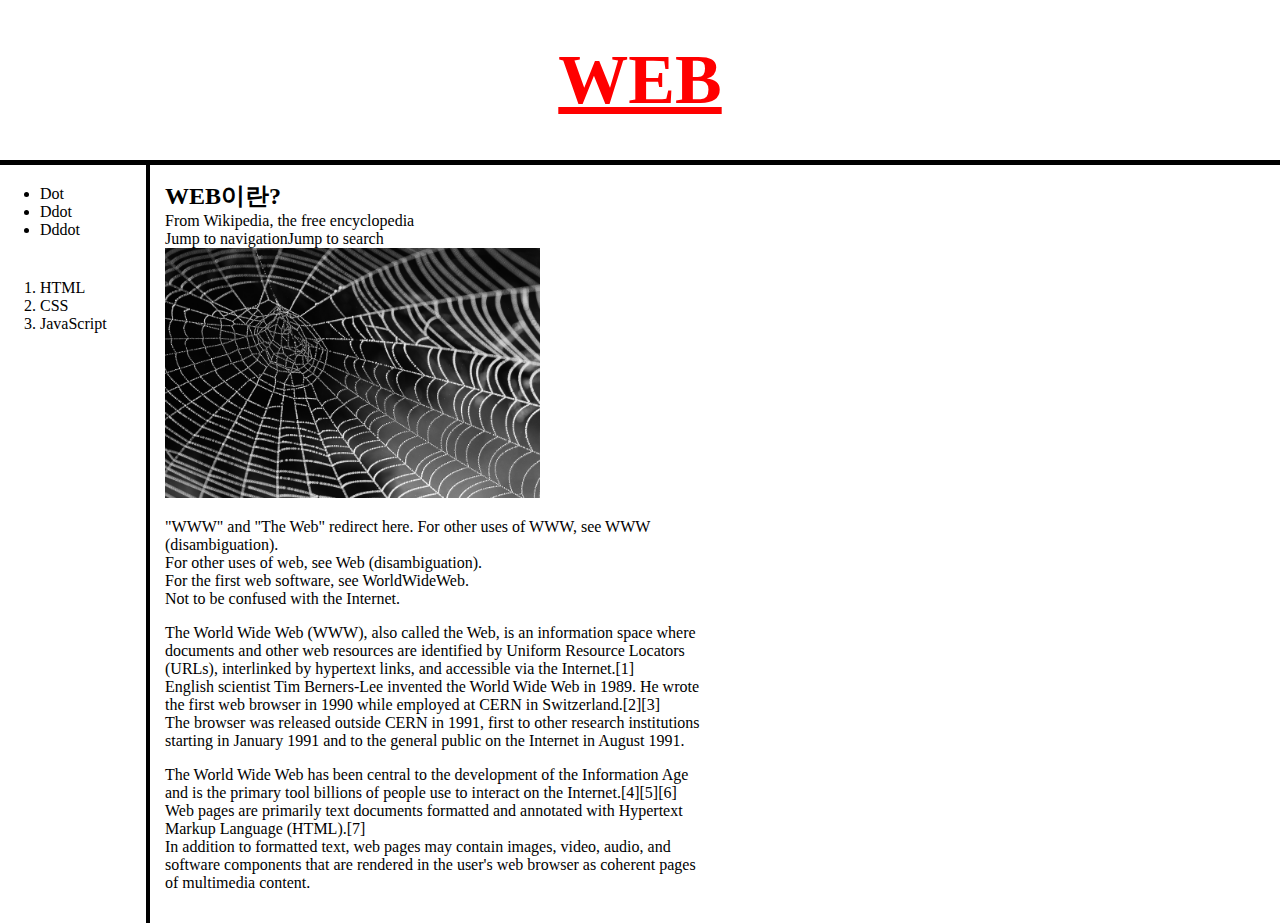
<file: index.html>
<!doctype html>
<html>
<head>
  <title>WEB1-index</title>
  <meta charset="utf-8">
  <style>
  body{
    margin: 0px;
  }
    a{
      color:black;
      text-decoration: none;
    }
    h1 {
      font-size: 70px;
      text-align: center;
      border-bottom: 5px black solid;
      margin: 0px;
      padding: 40px;
    }
    #article h2{
      margin:0px;
    }
    /*.saw{
      color:gray;
    }*/
    .strong{
      font-weight: bolder;
    }
    #active{
      color:Red;
      text-decoration: underline;
    }
    #grid ol, ul{
      width: 100px;
      margin: 0px;
      padding: 20px;
      padding-left: 40px;
    }

    #grid{
      display: grid;
      grid-template-columns: 150px 1fr 1fr;
    }
  #grid #article{
      padding: 15px;
      margin: 0px;
    }
    .border{
      border-right: 4px solid black;
    }
      /*.batch ol,ul,div{
      display:grid;
      grid-template-columns: 0px 0px 150px;
    }*/
  </style>
</head>
<body>
  <h1><a href="index.html" class="saw" id="active">WEB</font></a></h1>
<div id="grid">
  <div class="border">
  <ul>
    <li><a href="fakedot.html" class="saw">Dot</font></a></li>
    <li><a href="fakeddot.html" class="saw">Ddot</font></a></li>
    <li><a href="fakedddot.html" class="saw">Dddot</font></a></li>
  </ul>

  <ol>
    <li><a href="1.html" class="saw">HTML</font></a></li>
    <li><a href="2.html" class="saw">CSS</font></a></li>
    <li><a href="3.html" class="saw">JavaScript</font></a></li>
  </ol>
</div>
<!--
<h1><a href="index.html" style="color:red; text-decoration: underline">WEB</font></a></h1>

<ul>
  <li><a href="fakedot.html">Dot</font></a></li>
  <li><a href="fakeddot.html">Ddot</font></a></li>
  <li><a href="fakedddot.html">Dddot</font></a></li>
</ul>

<ol>
  <li><a href="1.html">HTML</font></a></li>
  <li><a href="2.html">CSS</font></a></li>
  <li><a href="3.html">JavaScript</font></a></li>
</ol>
-->

<!--
<ul>
  <li><a href="fakedot.html"><font color="red">Dot</font></a></li>
  <li><a href="fakeddot.html"><font color="red">Ddot</font></a></li>
  <li><a href="fakedddot.html"><font color="red">Dddot</font></a></li>
</ul>

<ol>
  <li><a href="1.html"><font color="red">HTML</font></a></li>
  <li><a href="2.html"><font color="red">CSS</font></a></li>
  <li><a href="3.html"><font color="red">JavaScript</font></a></li>
</ol>
-->
<div id="article">
<h2>WEB이란?</h2>
From Wikipedia, the free encyclopedia<br>
Jump to navigationJump to search<br>
<img src="WEB.jpg" width="70%">
<p>"WWW" and "The Web" redirect here. For other uses of WWW, see WWW (disambiguation).<br>
For other uses of web, see Web (disambiguation).<br>
For the first web software, see WorldWideWeb.<br>
Not to be confused with the Internet.</p>
<p>The World Wide Web (WWW), also called the Web, is an information space where documents and other web resources are identified by Uniform Resource Locators (URLs), interlinked by hypertext links, and accessible via the Internet.[1]<br>
English scientist Tim Berners-Lee invented the World Wide Web in 1989. He wrote the first web browser in 1990 while employed at CERN in Switzerland.[2][3]<br>
The browser was released outside CERN in 1991, first to other research institutions starting in January 1991 and to the general public on the Internet in August 1991.</p>
<p>The World Wide Web has been central to the development of the Information Age and is the primary tool billions of people use to interact on the Internet.[4][5][6]<br>
Web pages are primarily text documents formatted and annotated with Hypertext Markup Language (HTML).[7]<br>
In addition to formatted text, web pages may contain images, video, audio, and software components that are rendered in the user's web browser as coherent pages of multimedia content.</p>
</div>
</div>
</body>
</html>
</file>
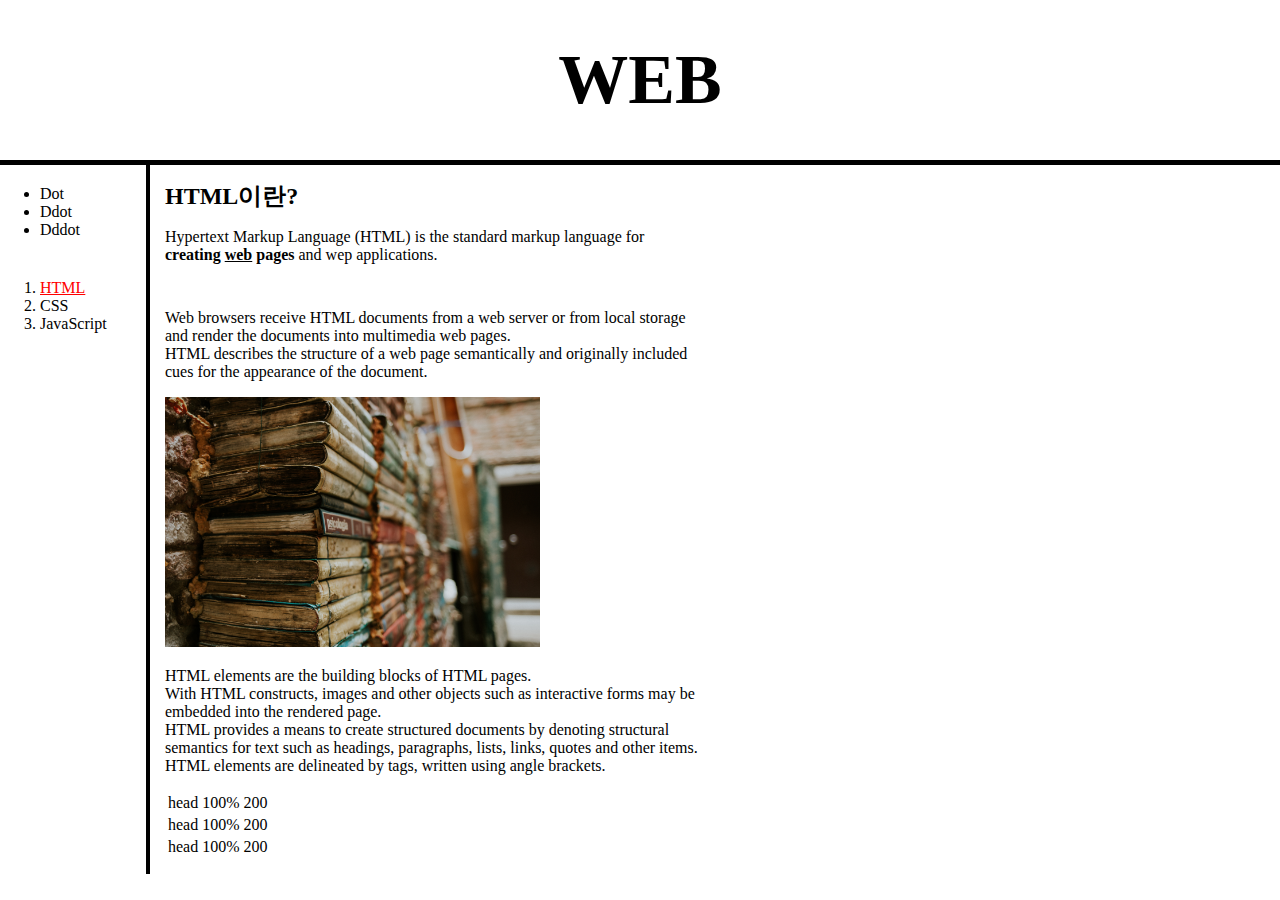
<file: 1.html>
<!doctype html>
<html>
<head>
  <title>WEB1-HTML</title>
  <meta charset="utf-8">
  <style>
  body{
    margin: 0px;
  }
  a{
    color:black;
    text-decoration: none;
  }
  h1 {
    font-size: 70px;
    text-align: center;
    border-bottom: 5px black solid;
    margin: 0px;
    padding: 40px;
  }
  #article h2{
    margin:0px;
  }
  /*.saw{
    color:gray;
  }*/
    /*
    .saw:visited{
      color:pink;
    } - visited를 이용하면 이미 방문했던 페이지에 대한 속성을 부여할 수 있다.
    */
    .strong{
      font-weight: bolder;
    }
    #active{
      color:Red;
      text-decoration: underline;
    }
    #grid ol, ul{
      width: 100px;
      margin: 0px;
      padding: 20px;
      padding-left: 40px;
    }
    #grid{
      display: grid;
      grid-template-columns: 150px 1fr 1fr;
    }
  #grid #article{
      padding: 15px;
      margin: 0px;
    }
    .border{
      border-right: 4px solid black;
    }
  </style>
  <!--id선택자 > class선택자 > tag선택자 순으로 코드 적용의 우선순위가 결정됨.-->
</head>
<body>
<h1><a href="index.html">WEB</a></h1>
<div id="grid">
  <div class="border">
<ul>
  <li><a href="fakedot.html" class="saw">Dot</a></li>
  <li><a href="fakeddot.html" class="saw">Ddot</a></li>
  <li><a href="fakedddot.html" class="saw">Dddot</a></li>
</ul>

<!--한줄의 코드에 class가 두번이상 쓰이고, 그 코드에 지정된 style태그 안에
    class선택자가 둘 다 쓰인 경우 가장 최근에 쓰인 class선택자가 우선순위를
    갖게 된다.
     ex) <li><a href="fakedot.html" class="a b">Dot</a></li>
         의 경우 class의 선언이 .a{color:red} .b{color:blue}의 순서로
         class에 속성을 부여하면 Dot라는 글자는 파란색(blue)으로 표시된다.
         b클래스가 더욱 최근에 선언되었기 때문.-->

<ol>
  <li><a href="1.html" class="saw" id="active">HTML</a></li>
  <li><a href="2.html" class= "saw">CSS</a></li>
  <li><a href="3.html" class="saw">JavaScript</a></li>
</ol>
</div>
<!-- CSS코드인 style속성을 이용하여 color을 red로 변경, text-decoration을 이용, underline설정
<ul>
  <li><a href="fakedot.html">Dot</a></li>
  <li><a href="fakeddot.html">Ddot</a></li>
  <li><a href="fakedddot.html">Dddot</a></li>
</ul>

<ol>
  <li><a href="1.html" style="color:red; text-decoration:underline">HTML</a></li>
  <li><a href="2.html">CSS</a></li>
  <li><a href="3.html">JavaScript</a></li>
</ol>
-->

<!--HTML코드인 font태그를 이용 color속성으로 각자 색을 변경.
<ul>
  <li><a href="fakedot.html"><font color="red">Dot</font></a></li>
  <li><a href="fakeddot.html"><font color="red">Ddot</font></a></li>
  <li><a href="fakedddot.html"><font color="red">Dddot</font></a></li>
</ul>

<ol>
  <li><a href="1.html"><font color="red">HTML</font></a></li>
  <li><a href="2.html"><font color="red">CSS</font></a></li>
  <li><a href="3.html"><font color="red">JavaScript</font></a></li>
</ol>
-->
<div id="article">
<h2>HTML이란?</h2>

<table>
  <tr>
    <td>head</td>
    <td>100%</td>
    <td>200</td>
  </tr>
  <tr>
    <td>head</td>
    <td>100%</td>
    <td>200</td>
  </tr>
  <tr>
    <td>head</td>
    <td>100%</td>
    <td>200</td>
  </tr>
</tabble>


<p><a href="https://www.w3.org/TR/html51" target="_blank" title="html51 specification">Hypertext Markup Language (HTML)</a> is the standard markup
language for <strong>creating <u>web</u> pages</strong> and wep applications.</p>
<p style="margin-top:45px;">Web browsers receive HTML documents from a web server or from local storage and
render the documents into multimedia web pages.<br> HTML describes the structure of
a web page semantically and originally included cues for the appearance of the
document.</p>
<img src="jfh.jpg" width="70%">
<p>HTML elements are the building blocks of HTML pages.<br>
With HTML constructs, images and other objects such as interactive forms may be
embedded into the rendered page.<br> HTML provides a means to create structured documents
by denoting structural semantics for text such as headings, paragraphs, lists,
links, quotes and other items.<br> HTML elements are delineated by tags, written
using angle brackets.</p>
</div>
</div>
</body>
</html>
</file>
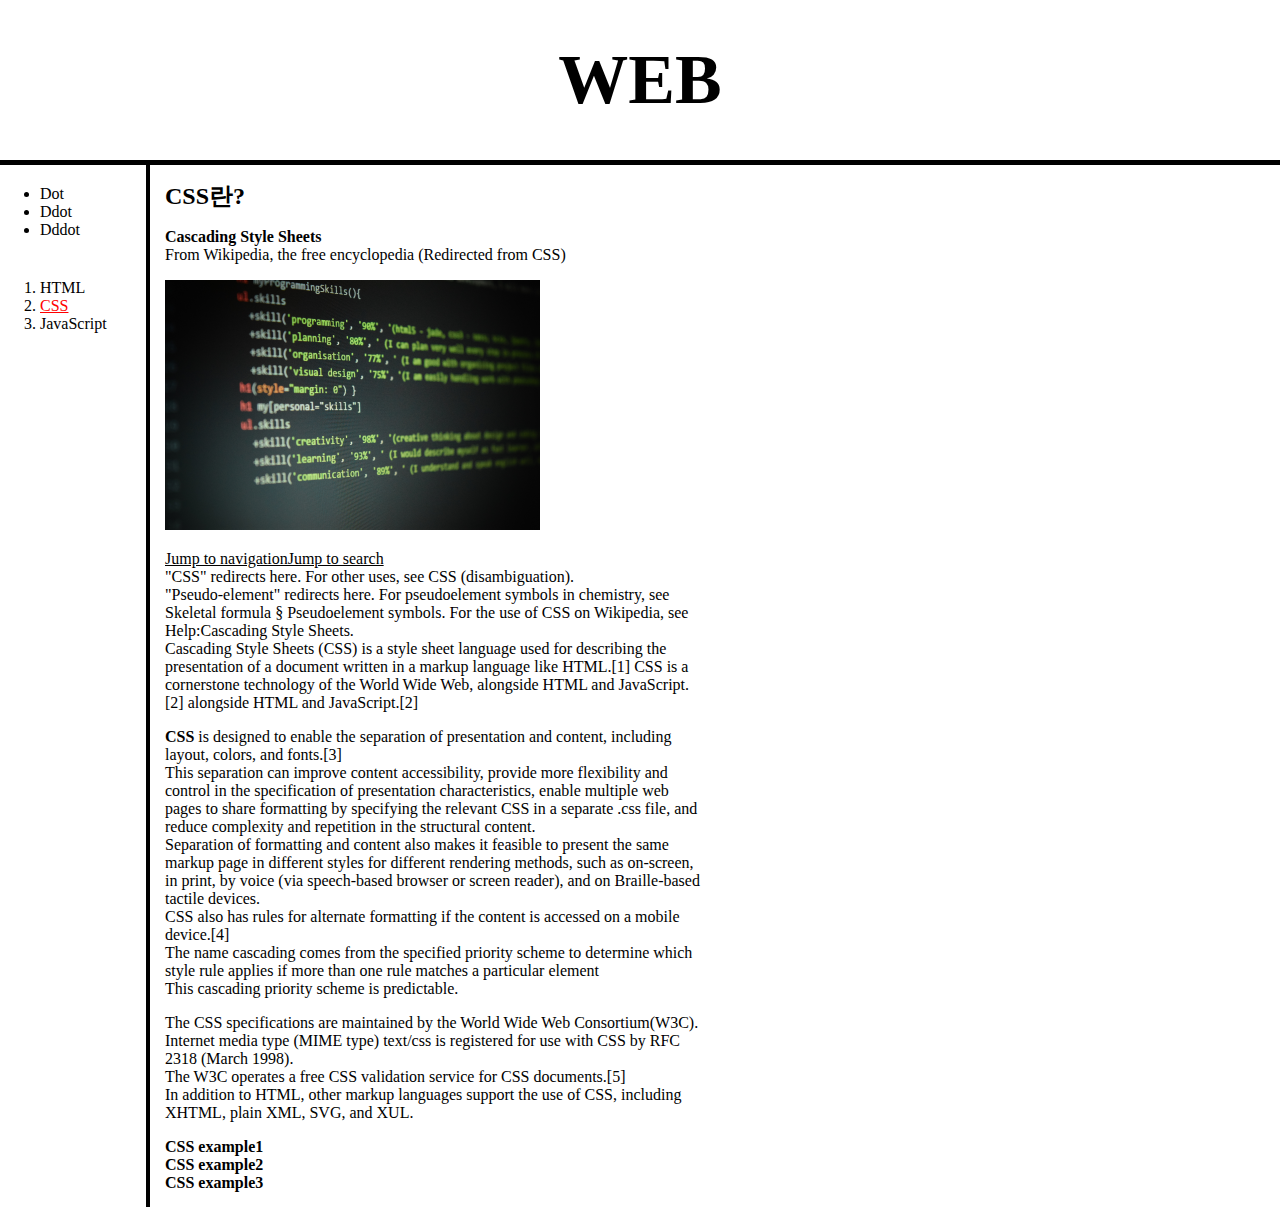
<file: 2.html>
<!doctype html>
<html>
<head>
  <title>WEB1-CSS</title>
  <meta charset="utf-8">
  <style>
  body{
    margin: 0px;
  }
    a{
      color:black;
      text-decoration: none;
    }
    h1 {
      font-size: 70px;
      text-align: center;
      border-bottom: 5px black solid;
      margin: 0px;
      padding: 40px;
    }
    #article h2{
      margin:0px;
    }
    /*.saw{
      color:gray;
    }*/
    .strong{
      font-weight: bolder;
    }
    #active{
      color:Red;
      text-decoration: underline;
    }
    #grid ol, ul{
      width: 100px;
      margin: 0px;
      padding: 20px;
      padding-left: 40px;
    }

    #grid{
      display: grid;
      grid-template-columns: 150px 1fr 1fr;
    }
  #grid #article{
      padding: 15px;
      margin: 0px;
    }
    .border{
      border-right: 4px solid black;
    }
      /*.batch ol,ul,div{
      display:grid;
      grid-template-columns: 0px 0px 150px;
    }*/
  </style>
</head>
<body>
<h1><a href="index.html">WEB</a></h1>
<div id="grid">
  <div class="border">
  <ul>
    <li><a href="fakedot.html" class="saw">Dot</a></li>
    <li><a href="fakeddot.html" class="saw">Ddot</a></li>
    <li><a href="fakedddot.html" class="saw">Dddot</a></li>
  </ul>

  <ol>
    <li><a href="1.html" class="saw">HTML</a></li>
    <li><a href="2.html" class= "saw" id="active">CSS</a></li>
    <li><a href="3.html" class="saw">JavaScript</a></li>
  </ol>
  </div>
<!--
<ul>
  <li><a href="fakedot.html">Dot</a></li>
  <li><a href="fakeddot.html">Ddot</a></li>
  <li><a href="fakedddot.html">Dddot</a></li>
</ul>

<ol>
  <li><a href="1.html">HTML</a></li>
  <li><a href="2.html" style="color:red; text-decoration:underline">CSS</a></li>
  <li><a href="3.html">JavaScript</a></li>
</ol>
-->

<!--
<ul>
  <li><a href="fakedot.html"><font color="red">Dot</font></a></li>
  <li><a href="fakeddot.html"><font color="red">Ddot</font></a></li>
  <li><a href="fakedddot.html"><font color="red">Dddot</font></a></li>
</ul>

<ol>
  <li><a href="1.html"><font color="red">HTML</font></a></li>
  <li><a href="2.html"><font color="red">CSS</font></a></li>
  <li><a href="3.html"><font color="red">JavaScript</font></a></li>
</ol>
-->
  <div id="article">
    <h2>CSS란?</h2>
    <p><strong>Cascading Style Sheets</strong><br>
    From Wikipedia, the free encyclopedia
    (Redirected from CSS)<br></p>
    <img src="CSS.jpg" width="70%">
    <p><u>Jump to navigationJump to search</u><br>
    "CSS" redirects here. For other uses, see CSS (disambiguation).<br>
    "Pseudo-element" redirects here. For pseudoelement symbols in chemistry, see Skeletal formula § Pseudoelement symbols.
    For the use of CSS on Wikipedia, see Help:Cascading Style Sheets.<br>
    Cascading Style Sheets (CSS) is a style sheet language used for describing the presentation of a document written in a markup language like HTML.[1] CSS is a cornerstone technology of the World Wide Web, alongside HTML and JavaScript.[2]
    alongside HTML and JavaScript.[2]<br></p>
    <p><strong>CSS</strong> is designed to enable the separation of presentation and content, including layout, colors, and fonts.[3]<br> This separation can improve content accessibility, provide more flexibility and control in the specification of presentation characteristics, enable multiple web pages to share formatting by specifying the relevant CSS in a separate .css file, and reduce complexity and repetition in the structural content.<br>
    Separation of formatting and content also makes it feasible to present the same markup page in different styles for different rendering methods, such as on-screen, in print, by voice (via speech-based browser or screen reader),
    and on Braille-based tactile devices.<br> CSS also has rules for alternate formatting if the content is accessed on a mobile device.[4]<br>
    The name cascading comes from the specified priority scheme to determine which style rule applies if more than one rule matches a particular element<br>
    This cascading priority scheme is predictable.<br></p>
    <p>The CSS specifications are maintained by the World Wide Web Consortium(W3C).<br>
    Internet media type (MIME type) text/css is registered for use with CSS by RFC 2318 (March 1998).<br>
    The W3C operates a free CSS validation service for CSS documents.[5]<br>
    In addition to HTML, other markup languages support the use of CSS, including XHTML, plain XML, SVG, and XUL.</p>
    <a href="box.html" target="_blank" class="strong">CSS example1</a><br>
    <a href="box2.html" target="_blank" class="strong">CSS example2</a><br>
    <a href="grid.html" target="_blank" class="strong">CSS example3</a>
  </div>
</div>
</file>
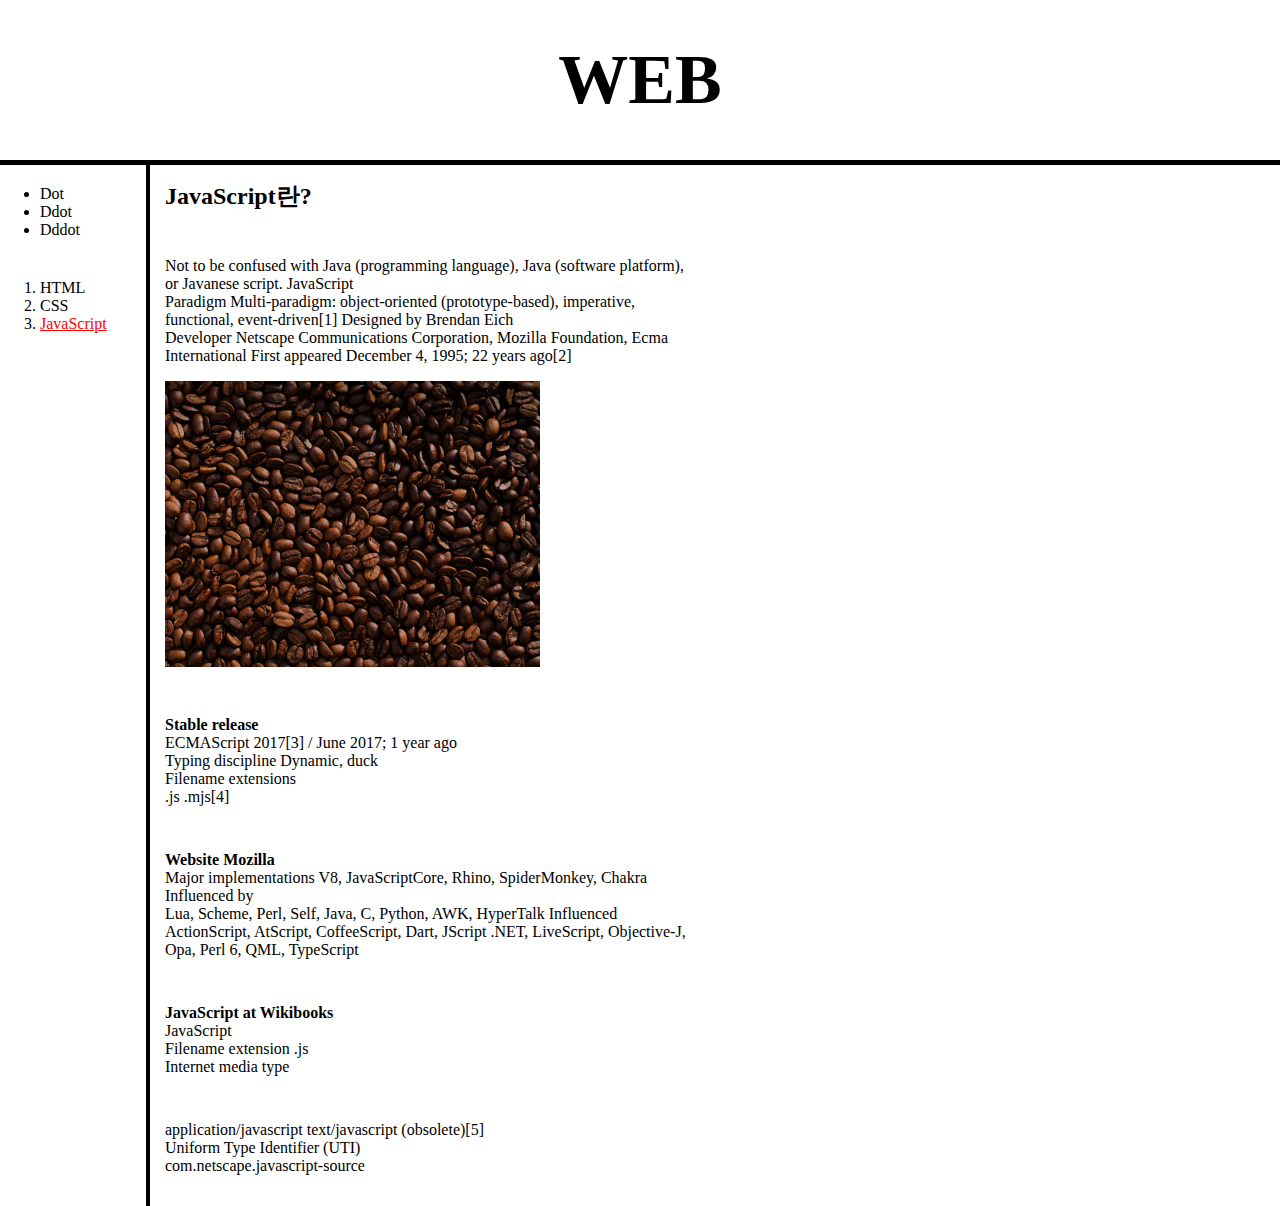
<file: 3.html>
<!doctype html>
<html>
<head>
  <title>WEB1-JavaScript</title>
  <meta charset="utf-8">
  <style>
  body{
    margin: 0px;
  }
    a{
      color:black;
      text-decoration: none;
    }
    h1 {
      font-size: 70px;
      text-align: center;
      border-bottom: 5px black solid;
      margin: 0px;
      padding: 40px;
    }
    #article h2{
      margin:0px;
    }
    /*.saw{
      color:gray;
    }*/
    .strong{
      font-weight: bolder;
    }
    #active{
      color:Red;
      text-decoration: underline;
    }
    #grid ol, ul{
      width: 100px;
      margin: 0px;
      padding: 20px;
      padding-left: 40px;
    }

    #grid{
      display: grid;
      grid-template-columns: 150px 1fr 1fr;
    }
  #grid #article{
      padding: 15px;
      margin: 0px;
    }
    .border{
      border-right: 4px solid black;
    }
      /*.batch ol,ul,div{
      display:grid;
      grid-template-columns: 0px 0px 150px;
    }*/
  </style>
</head>
<body>
<h1><a href="index.html">WEB</a></h1>
<div id="grid">
  <div class="border">
<ul>
  <li><a href="fakedot.html" class="saw">Dot</a></li>
  <li><a href="fakeddot.html" class="saw">Ddot</a></li>
  <li><a href="fakedddot.html" class="saw">Dddot</a></li>
</ul>

<ol>
  <li><a href="1.html" class="saw">HTML</a></li>
  <li><a href="2.html" class= "saw">CSS</a></li>
  <li><a href="3.html" class="saw" id="active">JavaScript</a></li>
</ol>
</div>

<!--
<ul>
  <li><a href="fakedot.html">Dot</a></li>
  <li><a href="fakeddot.html">Ddot</a></li>
  <li><a href="fakedddot.html">Dddot</a></li>
</ul>

<ol>
  <li><a href="1.html">HTML</a></li>
  <li><a href="2.html">CSS</a></li>
  <li><a href="3.html"style="color:red; text-decoration:underline">JavaScript</a></li>
</ol>
-->

<!--
<ul>
  <li><a href="fakedot.html"><font color="red">Dot</font></a></li>
  <li><a href="fakeddot.html"><font color="red">Ddot</font></a></li>
  <li><a href="fakedddot.html"><font color="red">Dddot</font></a></li>
</ul>

<ol>
  <li><a href="1.html"><font color="red">HTML</font></a></li>
  <li><a href="2.html"><font color="red">CSS</font></a></li>
  <li><a href="3.html"><font color="red">JavaScript</font></a></li>
</ol>
-->
<div id="article">
<h2>JavaScript란?</h2>
<p style="margin-top:45px;">Not to be confused with Java (programming language), Java (software platform), or Javanese script.
JavaScript<br>
Paradigm	Multi-paradigm: object-oriented (prototype-based), imperative, functional, event-driven[1]
Designed by	Brendan Eich<br>
Developer	Netscape Communications Corporation, Mozilla Foundation, Ecma International
First appeared	December 4, 1995; 22 years ago[2]<br></p>
<img src="java.jpg" width="70%">
<p style="margin-top:45px;"><strong>Stable release</strong><br>
ECMAScript 2017[3] / June 2017; 1 year ago<br>
Typing discipline	Dynamic, duck<br>
Filename extensions<br>
.js .mjs[4]<br></p>
<p style="margin-top:45px;"><strong>Website	Mozilla</strong><br>
Major implementations
V8, JavaScriptCore, Rhino, SpiderMonkey, Chakra
Influenced by<br>
Lua, Scheme, Perl, Self, Java, C, Python, AWK, HyperTalk
Influenced<br>
ActionScript, AtScript, CoffeeScript, Dart, JScript .NET, LiveScript, Objective-J, Opa, Perl 6, QML, TypeScript</P>
<p style="margin-top:45px;"><strong>JavaScript at Wikibooks</strong><br>
JavaScript<br>
Filename extension	.js<br>
Internet media type<br></P>
<p style="margin-top:45px;">application/javascript text/javascript (obsolete)[5]<br>
Uniform Type Identifier (UTI)<br>
com.netscape.javascript-source</P>
</div>
</div>
</file>
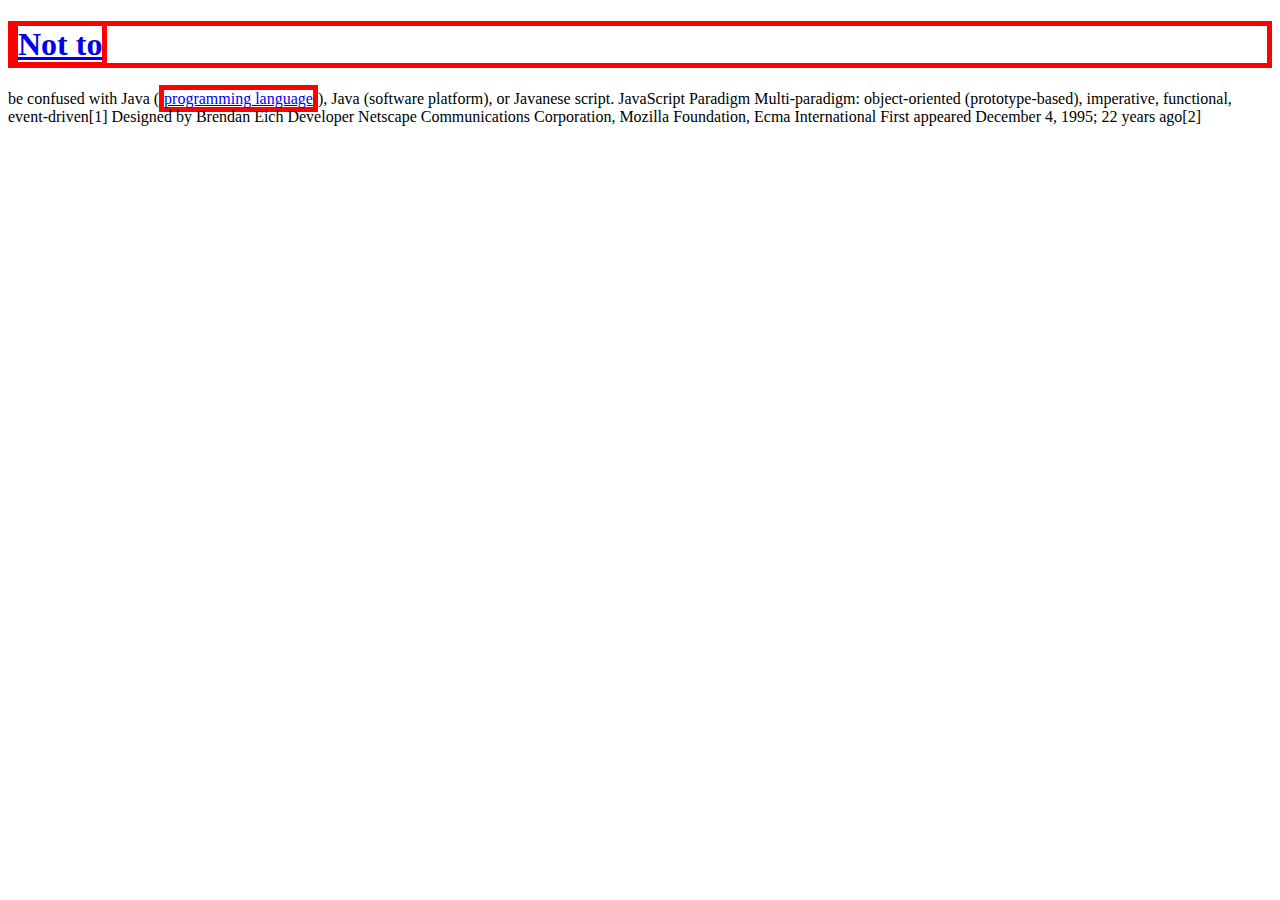
<file: box.html>
<!DOCTYPE html>
<html lang="en" dir="ltr">
  <head>
    <meta charset="utf-8">
    <title></title>
    <style>
    /*Block_level_eliment : 화면 전체를 갖는 태그*/
      h1, a{
        border:5px red solid;
        /*밑의 코드는 중복으로 너무 길다. 위처럼 바꿀 수 있다.*/
        /*border-width:5px;
        border-color:red;
        border-style: solid;*/
        /*display:inline;*/
        /*inline_eliment가 아닌 태그를 inline_eliment로 바꿔줌*/
      }

      /*inline_eliment : 자기 자신의 부피만큼을 갖는 태그*/
      /*a{
        border-width:5px;
        border-color:red;
        border-style: solid;
      }*/
      /*display: block;*/
      /*block_level_eliment가 아닌 태그를 Block_level_eliment로 바꿔줌*/
    </style>
  </head>
  <body>
    <h1><a href="file:///F:/web/3.html">Not to</a></h1> be confused with Java (<a href="file:///F:/web/3.html">programming language</a>), Java (software platform), or Javanese script. JavaScript
    Paradigm	Multi-paradigm: object-oriented (prototype-based), imperative, functional, event-driven[1] Designed by Brendan Eich
    Developer	Netscape Communications Corporation, Mozilla Foundation, Ecma International First appeared	December 4, 1995; 22 years ago[2]
  </body>
</html>
</file>
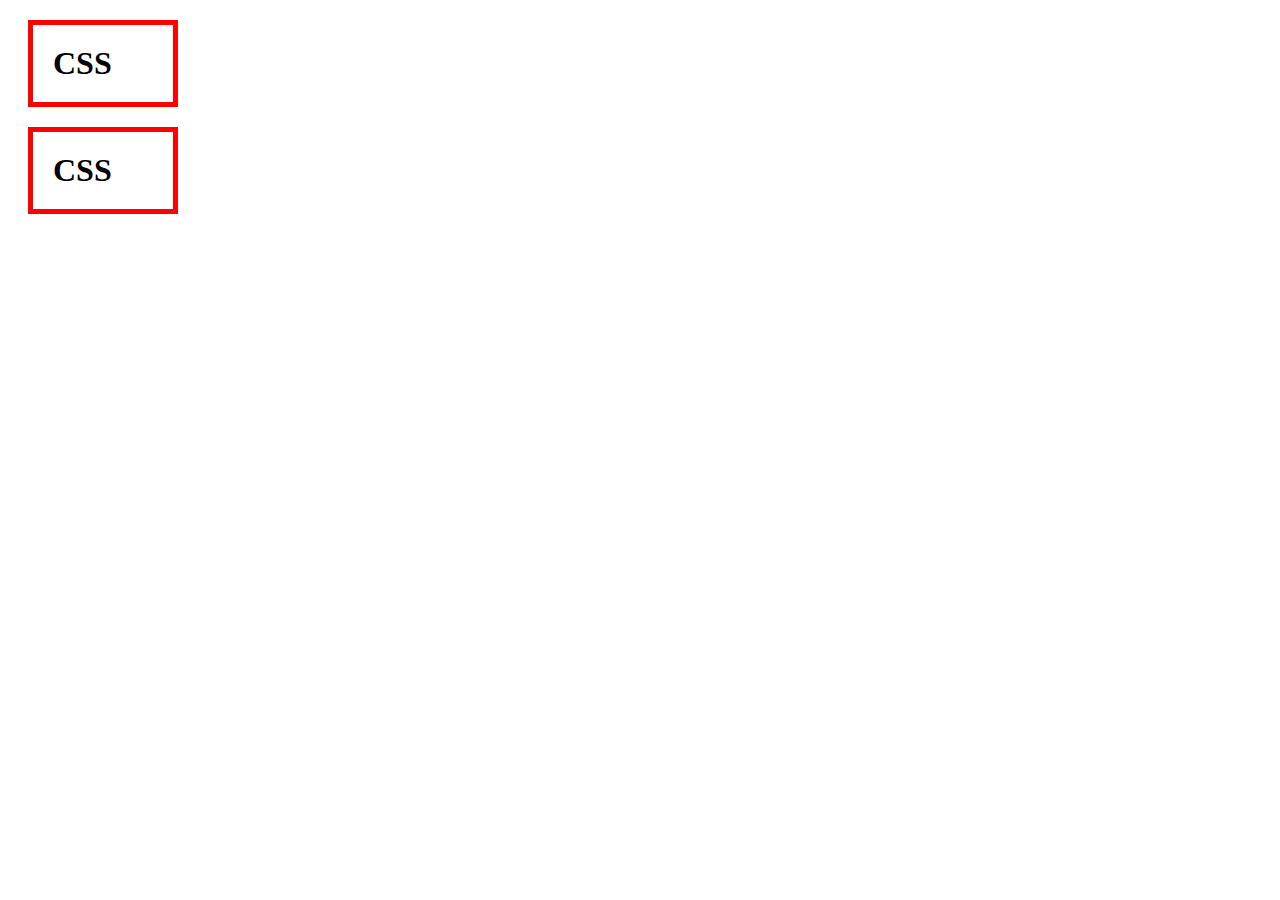
<file: box2.html>
<!DOCTYPE html>
<html lang="en" dir="ltr">
  <head>
    <meta charset="utf-8">
    <title></title>
    <style>
    h1{
      /*tag의 테두리는 tag자체의 크기와 같다.*/
      border: 5px solid red;/*테두리 생성*/
      padding: 20px;/*테두리 내부 간격 설정*/
      margin: 20px;/*테두리 외부 간격 설정*/
      display: block;/*display_eliment 변경*/
      width:100px/*tag테두리 폭 크기 변경*/
    }
    </style>
  </head>
  <body>
    <h1>CSS</h1>
    <h1>CSS</h1>
  </body>
</html>
</file>
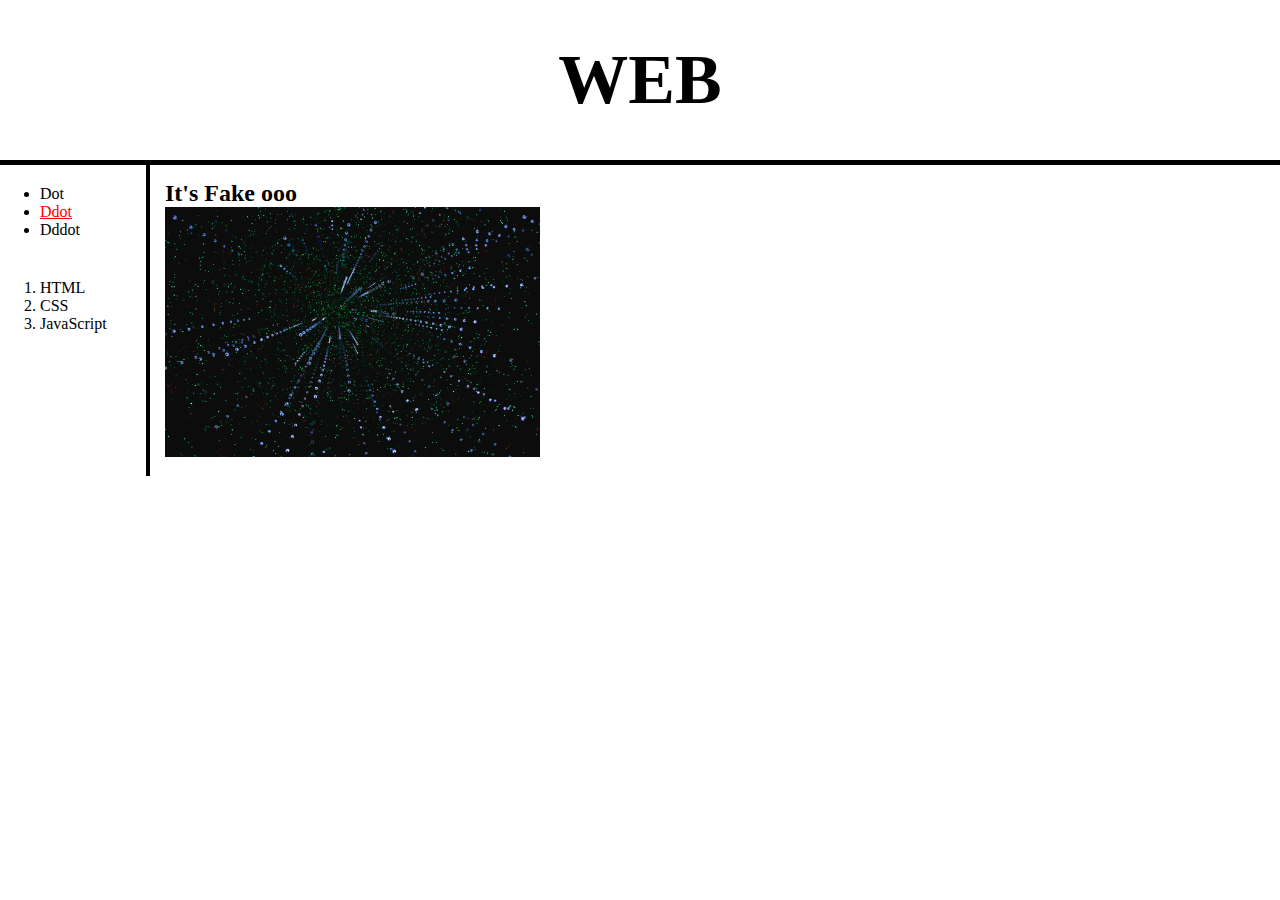
<file: fakeddot.html>
<!doctype html>
<html>
<head>
  <title>WEB1-HTML</title>
  <meta charset="utf-8">
  <style>
  body{
    margin: 0px;
  }
    a{
      color:black;
      text-decoration: none;
    }
    h1 {
      font-size: 70px;
      text-align: center;
      border-bottom: 5px black solid;
      margin: 0px;
      padding: 40px;
    }
    #article h2{
      margin:0px;
    }
    /*.saw{
      color:gray;
    }*/
    .strong{
      font-weight: bolder;
    }
    #active{
      color:Red;
      text-decoration: underline;
    }
    #grid ol, ul{
      width: 100px;
      margin: 0px;
      padding: 20px;
      padding-left: 40px;
    }

    #grid{
      display: grid;
      grid-template-columns: 150px 1fr 1fr;
    }
  #grid #article{
      padding: 15px;
      margin: 0px;
    }
    .border{
      border-right: 4px solid black;
    }
      /*.batch ol,ul,div{
      display:grid;
      grid-template-columns: 0px 0px 150px;
    }*/
  </style>
</head>
<body>
<h1><a href="index.html">WEB</a></h1>
<div id="grid">
  <div class="border">
<ul>
  <li><a href="fakedot.html" class="saw" >Dot</a></li>
  <li><a href="fakeddot.html" class="saw" id="active">Ddot</a></li>
  <li><a href="fakedddot.html" class="saw">Dddot</a></li>
</ul>

<ol>
  <li><a href="1.html" class="saw">HTML</a></li>
  <li><a href="2.html" class= "saw">CSS</a></li>
  <li><a href="3.html" class="saw">JavaScript</a></li>
</ol>
</div>
<!--
<ul>
  <li><a href="fakedot.html">Dot</a></li>
  <li><a href="fakeddot.html" style="color:red; text-decoration:underline">Ddot</a></li>
  <li><a href="fakedddot.html">Dddot</a></li>
</ul>

<ol>
  <li><a href="1.html">HTML</a></li>
  <li><a href="2.html">CSS</a></li>
  <li><a href="3.html">JavaScript</a></li>
</ol>
-->

<!--
<ul>
  <li><a href="fakedot.html"><font color="red">Dot</font></a></li>
  <li><a href="fakeddot.html"><font color="red">Ddot</font></a></li>
  <li><a href="fakedddot.html"><font color="red">Dddot</font></a></li>
</ul>

<ol>
  <li><a href="1.html"><font color="red">HTML</font></a></li>
  <li><a href="2.html"><font color="red">CSS</font></a></li>
  <li><a href="3.html"><font color="red">JavaScript</font></a></li>
</ol>
-->
<div id="article">
<h2>It's Fake ooo</h2>
<img src="ddot.jpg" width="70%">
</div>
</div>
</body>
</html>
</file>
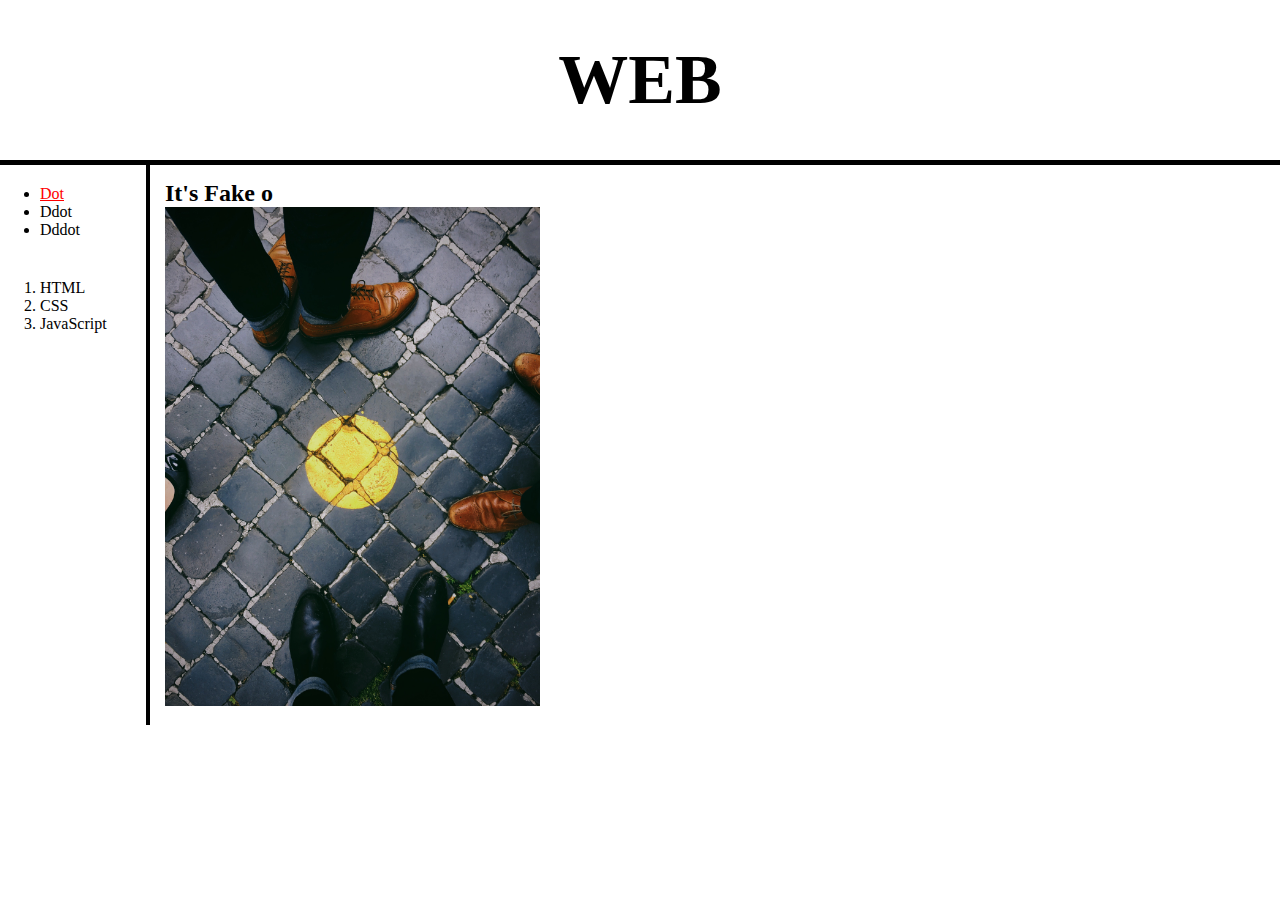
<file: fakedot.html>
<!doctype html>
<html>
<head>
  <title>WEB1-HTML</title>
  <meta charset="utf-8">
  <style>
  body{
    margin: 0px;
  }
    a{
      color:black;
      text-decoration: none;
    }
    h1 {
      font-size: 70px;
      text-align: center;
      border-bottom: 5px black solid;
      margin: 0px;
      padding: 40px;
    }
    #article h2{
      margin:0px;
    }
    /*.saw{
      color:gray;
    }*/
    .strong{
      font-weight: bolder;
    }
    #active{
      color:Red;
      text-decoration: underline;
    }
    #grid ol, ul{
      width: 100px;
      margin: 0px;
      padding: 20px;
      padding-left: 40px;
    }

    #grid{
      display: grid;
      grid-template-columns: 150px 1fr 1fr;
    }
  #grid #article{
      padding: 15px;
      margin: 0px;
    }
    .border{
      border-right: 4px solid black;
    }
      /*.batch ol,ul,div{
      display:grid;
      grid-template-columns: 0px 0px 150px;
    }*/
  </style>
</head>
<body>
<h1><a href="index.html">WEB</a></h1>
<div id="grid">
  <div class="border">
<ul>
  <li><a href="fakedot.html" class="saw" id="active">Dot</a></li>
  <li><a href="fakeddot.html" class="saw">Ddot</a></li>
  <li><a href="fakedddot.html" class="saw">Dddot</a></li>
</ul>

<ol>
  <li><a href="1.html" class="saw">HTML</a></li>
  <li><a href="2.html" class= "saw">CSS</a></li>
  <li><a href="3.html" class="saw">JavaScript</a></li>
</ol>
</div>

<!--
<ul>
  <li><a href="fakedot.html" style="color:red; text-decoration:underline">Dot</a></li>
  <li><a href="fakeddot.html">Ddot</a></li>
  <li><a href="fakedddot.html">Dddot</a></li>
</ul>

<ol>
  <li><a href="1.html">HTML</a></li>
  <li><a href="2.html">CSS</a></li>
  <li><a href="3.html">JavaScript</a></li>
</ol>
-->

<!--
<ul>
  <li><a href="fakedot.html"><font color="red">Dot</font></a></li>
  <li><a href="fakeddot.html"><font color="red">Ddot</font></a></li>
  <li><a href="fakedddot.html"><font color="red">Dddot</font></a></li>
</ul>

<ol>
  <li><a href="1.html"><font color="red">HTML</font></a></li>
  <li><a href="2.html"><font color="red">CSS</font></a></li>
  <li><a href="3.html"><font color="red">JavaScript</font></a></li>
</ol>
-->
<div id="article">
<h2>It's Fake o</h2>
<img src="dot.jpg" width="70%">
</div>
</div>
</body>
</html>
</file>
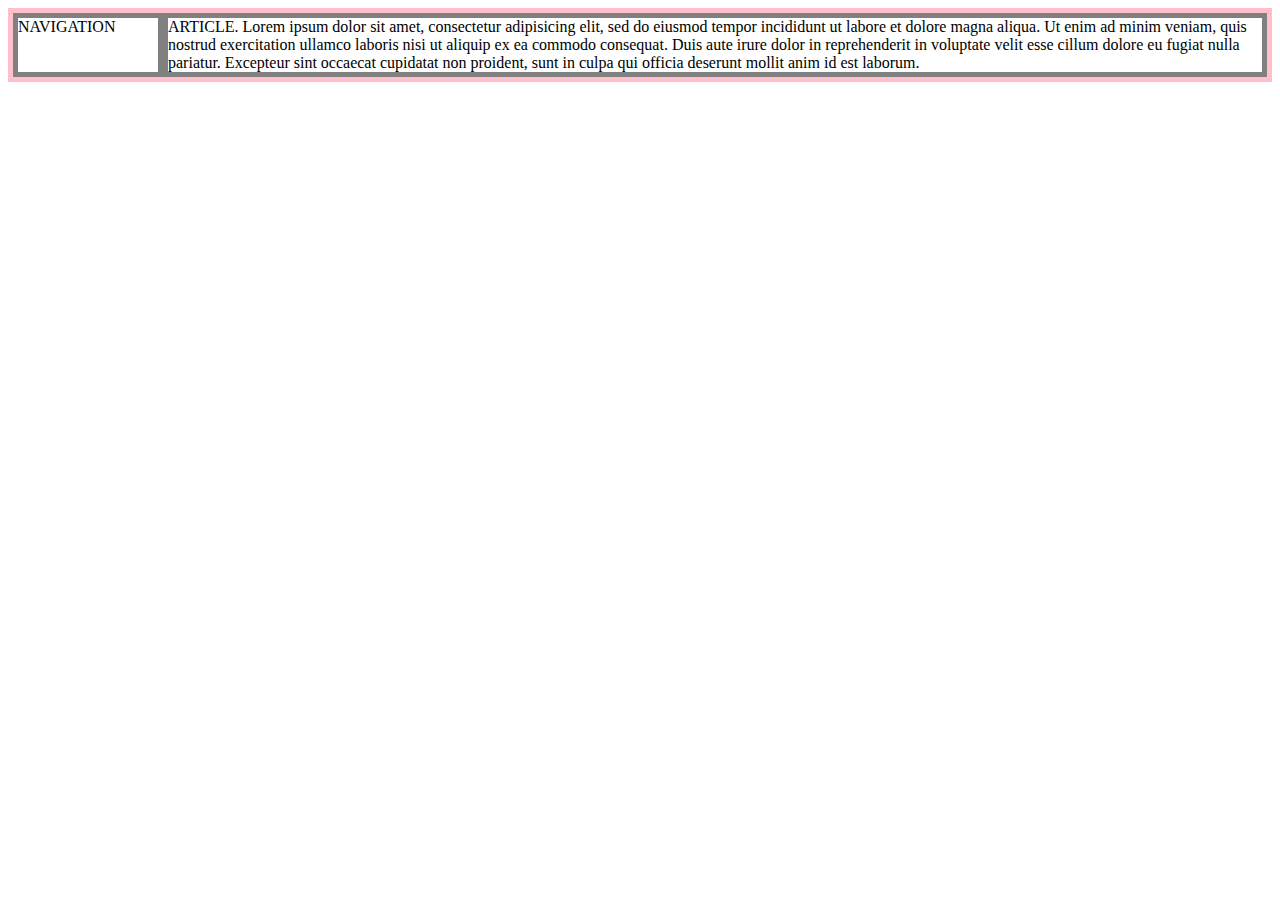
<file: grid.html>
<!DOCTYPE html>
<html lang="en" dir="ltr">
  <head>
    <meta charset="utf-8">
    <title></title>
    <style>
    #grid{
      border: 5px solid pink;
      display: grid;
      grid-template-columns: 150px 1fr;
      /*
      위의 코드는 150px은 첫번째 div태그가, 1fr은 두번째 div태그가 갖는다.
      */
      /*
      fr이란 페이지의 면적을 갖는 단위이다.
      만일 위의 코드의 영역을 150px 1fr 대신 1fr 2fr로 설정했을때
      서로가 차지하는 화면의 비율은 1:2가 된다.
      */
    }
    div{
      border:5px solid gray;
    }
    </style>
  </head>
  <body>
    <div id="grid">
      <div>NAVIGATION</div>
      <div>ARTICLE. Lorem ipsum dolor sit amet,
        consectetur adipisicing elit, sed do eiusmod tempor
        incididunt ut labore et dolore magna aliqua.
        Ut enim ad minim veniam, quis nostrud exercitation
        ullamco laboris nisi ut aliquip ex ea commodo consequat.
        Duis aute irure dolor in reprehenderit in voluptate velit
        esse cillum dolore eu fugiat nulla pariatur.
        Excepteur sint occaecat cupidatat non proident, sunt in culpa
        qui officia deserunt mollit anim id est laborum.</div>
    </div>
    <!--<div>는 Block_level_eliment.
    inline_eliment를 쓰고싶다면 <span>
    둘 다 아무 의미 없는, 디자인만을 위한 태그다.-->
  </body>
</html>
</file>
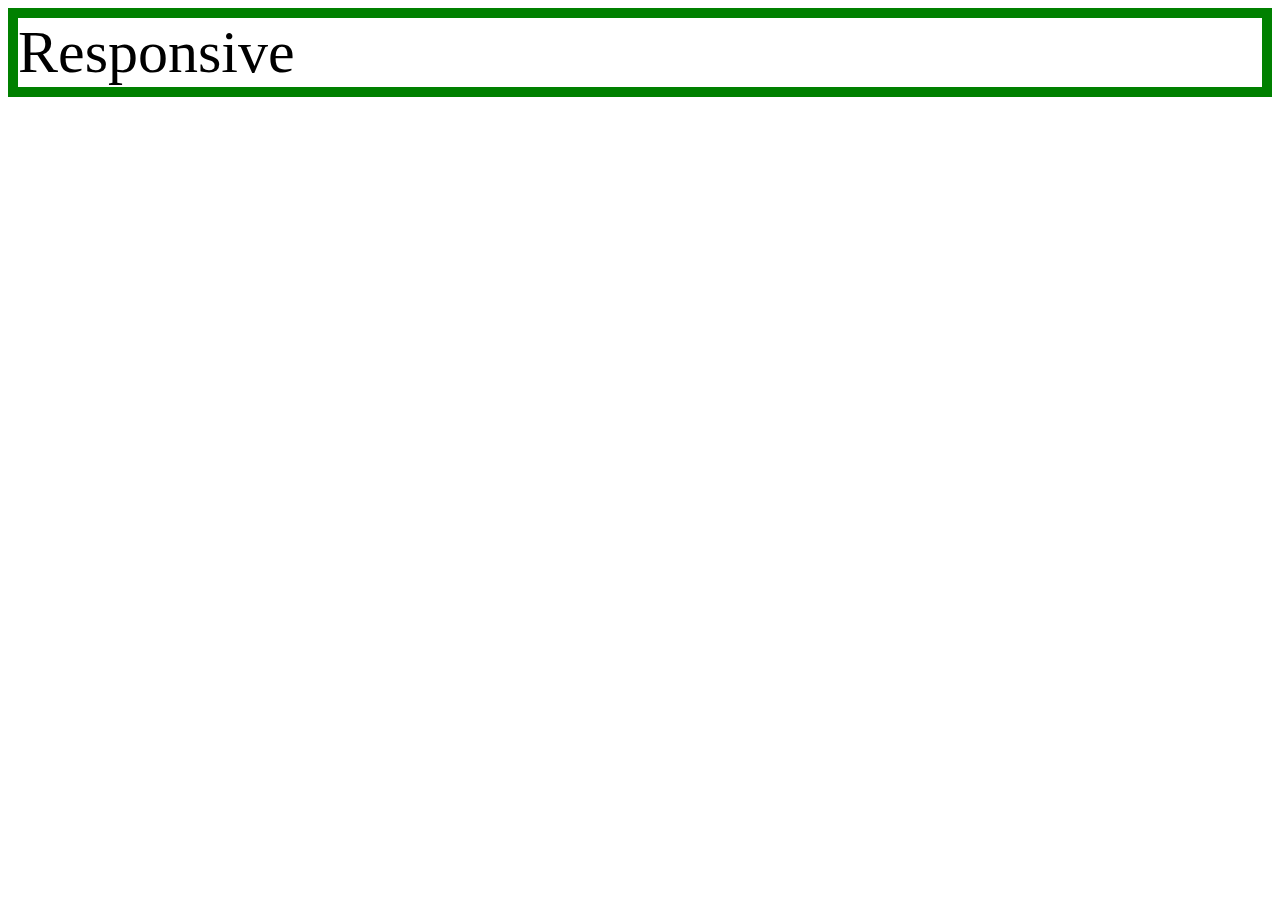
<file: mediaQL.html>
<!DOCTYPE html>
<html lang="en" dir="ltr">
  <head>
    <meta charset="utf-8">
    <title></title>
    <style>
    div{
      border: 10px solid green;
      font-size: 60px;
    }
    @media(max-width:800px)
          /*페이지의 폭이 800px미만일 때
          (min-width : 페이지의 폭이 800px보다 클 때*/
    {
    div{
      display:none;
    }
  }
    </style>
  </head>
  <body>
    <div>
      Responsive
    </div>
  </body>
</html>
</file>
